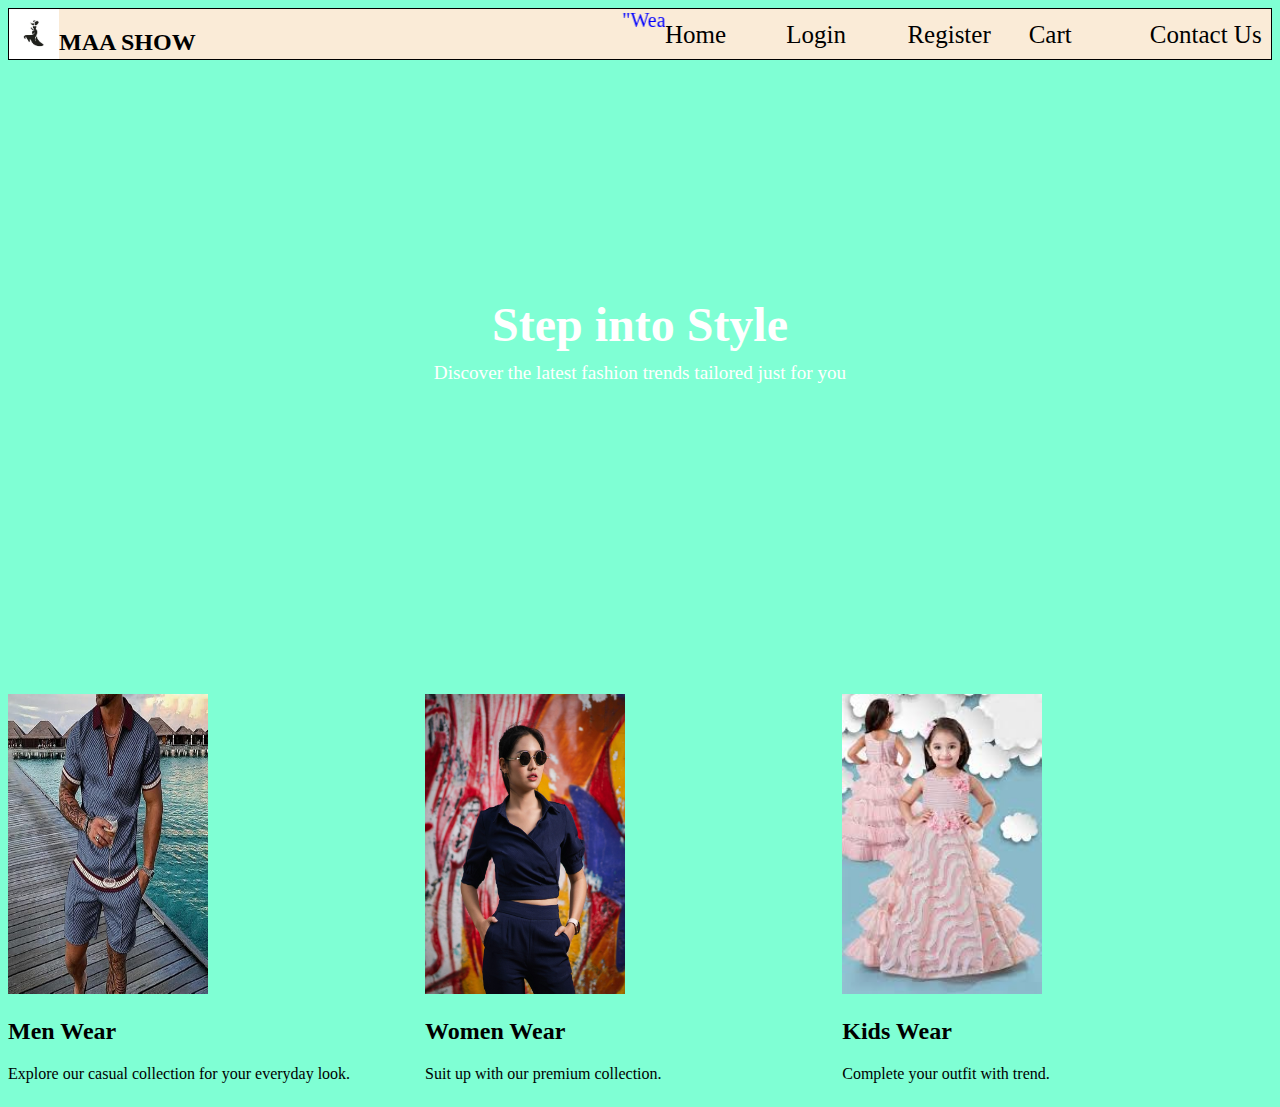
<file: index.html>
<!DOCTYPE html>
<html lang="en">
<head>
    <meta charset="UTF-8">
    <meta name="viewport" content="width=device-width, initial-scale=1.0">
    <title>Home</title>
    <link rel="stylesheet" href="hmp.css">
</head>
<body style="background-color: aquamarine;">
    <div class="outbox">
        <div id="in1">
            <img src="fashion logo.jpg" alt="" height="50px">
            
        </div>
        <div id="in2">
            <h2>MAA SHOW</h2>
            
        </div>
        <div id="in4">
        <marquee behavior="scroll" direction="left">"Wear your style, your way"......</marquee>
        </div>
        <div id="in3">
            <a href="index.html" ><sub>Home</sub></a>
        </div>
        <div id="in3">
            <a href="login.html" ><sub>Login</sub></a>
        </div>
        <div id="in3">
            <a href="registration.html" ><sub>Register</sub></a>
        </div>
        <div id="in3">
            <a href="cart.html"><sub>Cart</sub></a>
        </div>
        <div id="in3">
            <a href="contactus.html" ><sub>Contact Us</sub></a>
        </div>

    </div>
    <section class="hero">
        <div>
            <h1>Step into Style</h1>
            <p>Discover the latest fashion trends tailored just for you</p>
        </div>
    </section>
    <br><br><br>

    
    <section class="sections">
        <div class="section">
            <img src="Men.jpg" height="300px" width="200px">
            <h2>Men Wear</h2>
            <p>Explore our casual collection for your everyday look.</p>
        </div>
        <div class="section">
            <img src="women.jpg" height="300px" width="200px">
            <h2>Women Wear</h2>
            <p>Suit up with our premium collection.</p>
        </div>
        <div class="section">
            <img src="child.jpg" height="300px" width="200px">
            <h2>Kids Wear</h2>
            <p>Complete your outfit with trend.</p>
        </div>
    </section>
    
</body>
</html>
</file>
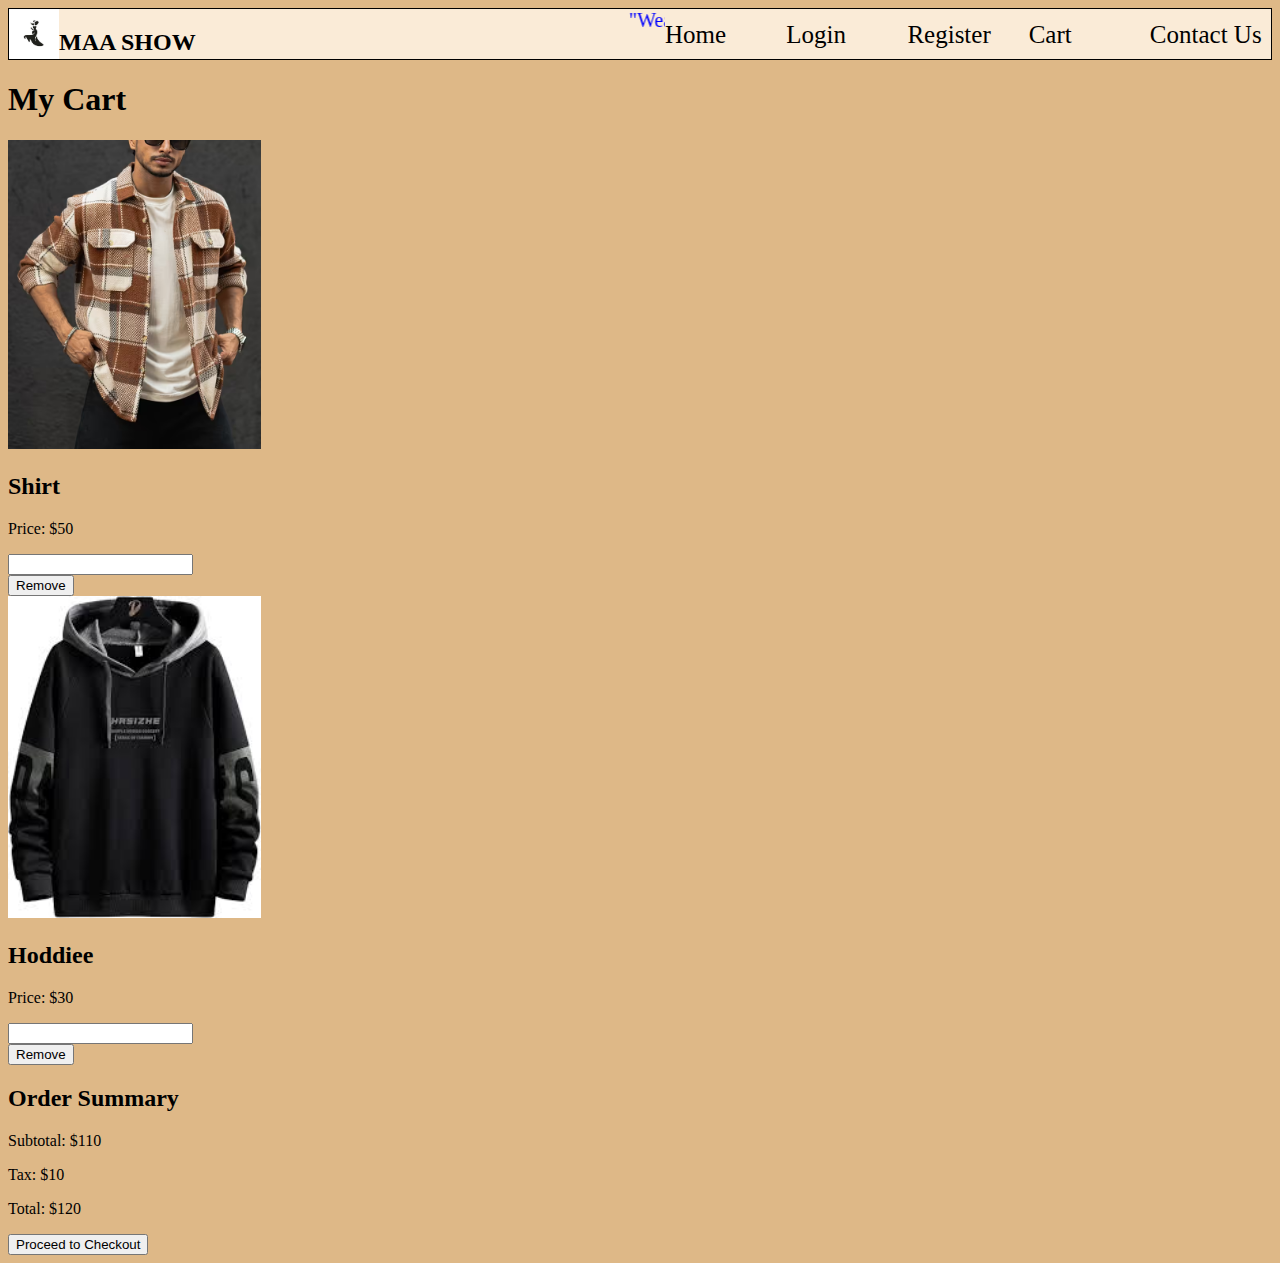
<file: cart.html>
<!DOCTYPE html>
<html lang="en">
<head>
    <meta charset="UTF-8">
    <meta name="viewport" content="width=device-width, initial-scale=1.0">
    <title>Shopping Cart</title>
    <link rel="stylesheet" href="hmp.css">
   </head>
<body style="background-color: burlywood">

    <div class="outbox">
        <div id="in1">
            <img src="fashion logo.jpg" alt="" height="50px">
            
        </div>
        <div id="in2">
            <h2>MAA SHOW</h2>
            
        </div>
        <div id="in4">
        <marquee behavior="scroll" direction="left">"Wear your style, your way"......</marquee>
        </div>
        <div id="in3">
            <a href="index.html" ><sub>Home</sub></a>
        </div>
        <div id="in3">
            <a href="login.html" ><sub>Login</sub></a>
        </div>
        <div id="in3">
            <a href="registration.html" ><sub>Register</sub></a>
        </div>
        <div id="in3">
            <a href="cart.html"><sub>Cart</sub></a>
        </div>
        <div id="in3">
            <a href="contactus.html" ><sub>Contact Us</sub></a>
        </div>

    </div>



    <header>
        <h1>My Cart</h1>
    </header>
    <main>
        <section>
            <div>
                <img src="shirt.jpg" width="20%" height="25%">
                <div>
                    <h2>Shirt </h2>
                    <p>Price: $50</p>
                    <input type="number" >
                </div>
                <button >Remove</button>
            </div>
            <div>
                <img src="hoodie.jpg" width="20%" height="25%">
                <div>
                    <h2>Hoddiee</h2>
                    <p>Price: $30</p>
                    <input type="number">
                </div>
                <button>Remove</button>
            </div>
        </section>
        <aside>
            <h2>Order Summary</h2>
            <p>Subtotal: $110</p>
            <p>Tax: $10</p>
            <p>Total: $120</p>
            <button>Proceed to Checkout</button>
        </aside>
    </main>
    
</body>
</html>
</file>
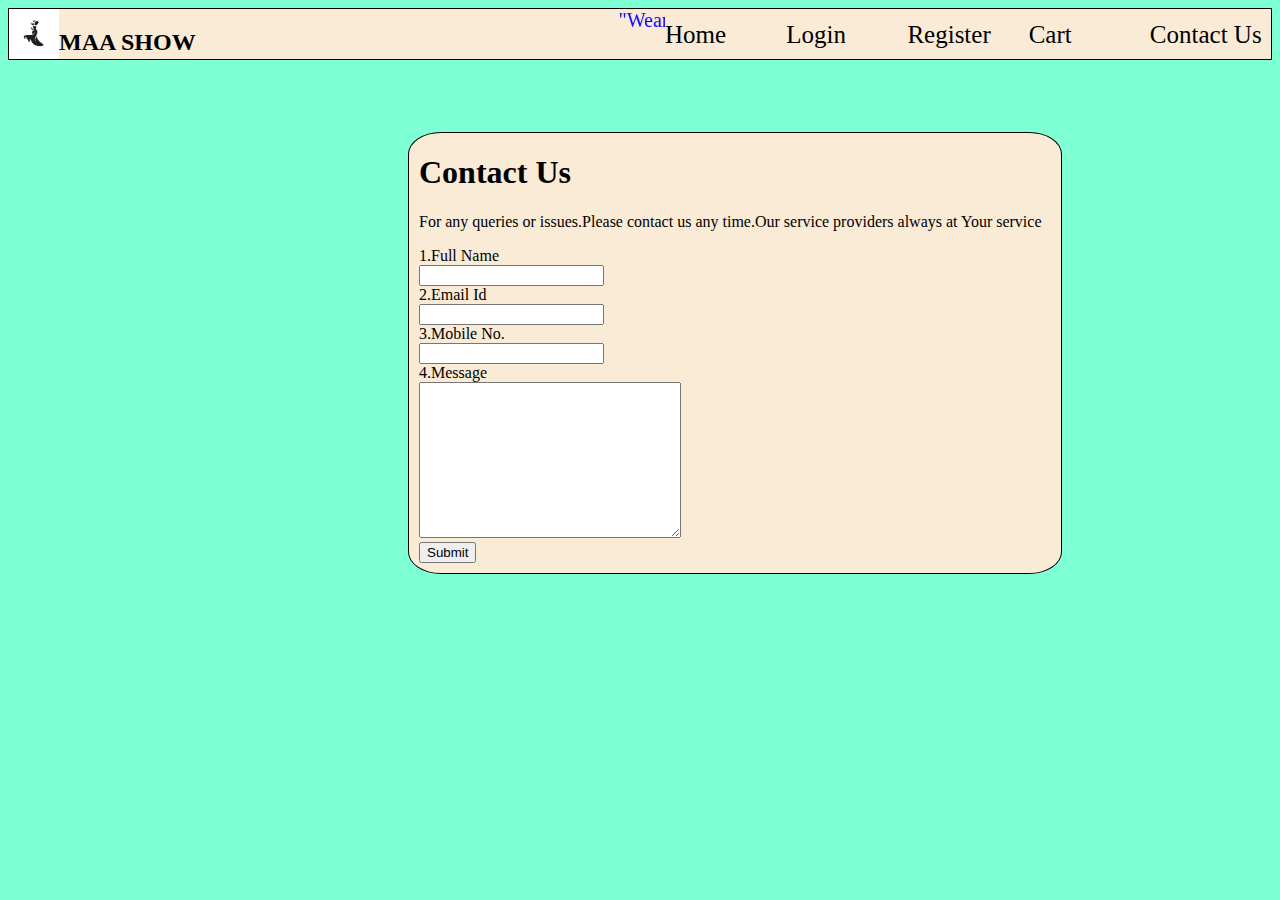
<file: contactus.html>
<!DOCTYPE html>
<html lang="en">
<head>
    <meta charset="UTF-8">
    <meta name="viewport" content="width=device-width, initial-scale=1.0">
    <title>Contact Us</title>
    <link rel="stylesheet" href="hmp.css">
</head>
<body style="background-color: aquamarine;">
    <div class="outbox">
        <div id="in1">
            <img src="fashion logo.jpg" alt="" height="50px">
            
        </div>
        <div id="in2">
            <h2>MAA SHOW</h2>
            
        </div>
        <div id="in4">
        <marquee behavior="scroll" direction="left">"Wear your style, your way"......</marquee>
        </div>
        <div id="in3">
            <a href="index.html" ><sub>Home</sub></a>
        </div>
        <div id="in3">
            <a href="login.html" ><sub>Login</sub></a>
        </div>
        <div id="in3">
            <a href="registration.html" ><sub>Register</sub></a>
        </div>
        <div id="in3">
            <a href="cart.html"><sub>Cart</sub></a>
        </div>
        <div id="in3">
            <a href="contactus.html" ><sub>Contact Us</sub></a>
        </div>

    </div>
   <div><br><br><br><br>
    <form action="">
        <h1>Contact Us</h1>
        <p>For any queries or issues.Please contact us any time.Our service providers always at Your service</p>
    <label for="">1.Full Name</label>
    <br>
    <input type="text"><br>
    <label for="">2.Email Id</label><br>
    <input type="email"><br>
    <label for="">3.Mobile No.</label><br>
    <input type="tel"><br>
    <label for="">4.Message</label><br>
    <textarea name="" id="" cols="30" rows="10"></textarea>
    <br>
    <button>Submit</button>
    </form>
   </div>
    <br><br><br>
</file>
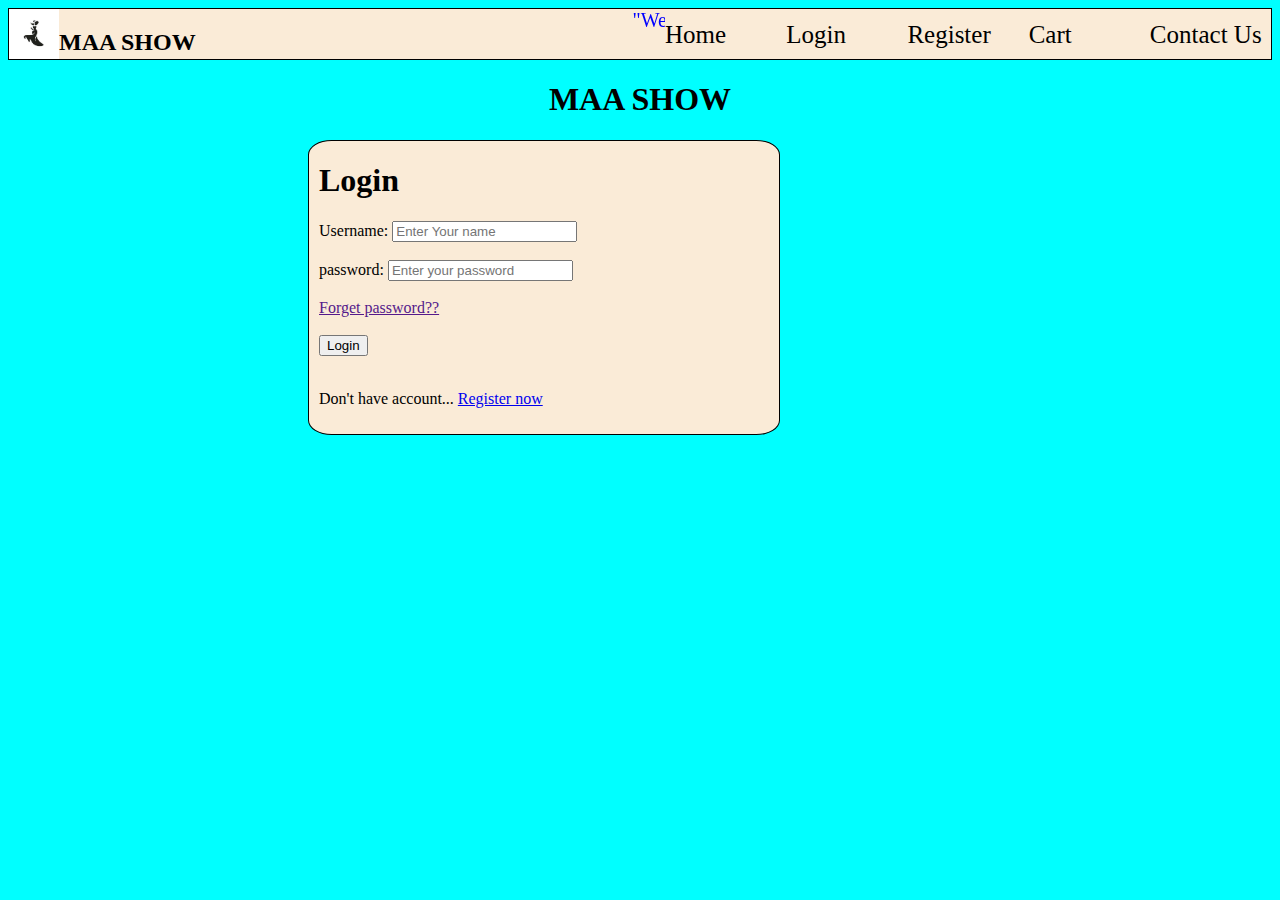
<file: login.html>
<!DOCTYPE html>
<html lang="en">
<head>
    <meta charset="UTF-8">
    <meta name="viewport" content="width=device-width, initial-scale=1.0">
    <title>Login</title>
    <link rel="stylesheet" href="login.css">
</head>
<body style="background-color: aqua;">
    

    <div class="outbox">
        <div id="in1">
            <img src="fashion logo.jpg" alt="" height="50px">
            
        </div>
        <div id="in2">
            <h2>MAA SHOW</h2>
            
        </div>
        <div id="in4">
        <marquee behavior="scroll" direction="left">"Wear your style, your way"......</marquee>
        </div>
        <div id="in3">
            <a href="index.html" id="ag"><sub>Home</sub></a>
        </div>
        <div id="in3">
            <a href="login.html" id="ag" ><sub>Login</sub></a>
        </div>
        <div id="in3">
            <a href="registration.html" id="ag"  ><sub>Register</sub></a>
        </div>
        <div id="in3">
            <a href="cart.html" id="ag" ><sub>Cart</sub></a>
        </div>
        <div id="in3">
            <a href="contactus.html" id="ag"  ><sub>Contact Us </sub></a>
        </div>

    </div>



    <h1 style="text-align: center;">MAA SHOW</h1>
    <form action="">
    <h1>Login</h1>
    <label for="">Username:</label>
    <input type="text" placeholder="Enter Your name"><br><br>
    <label for="">password:</label>
    <input type="password" placeholder="Enter your password"><br><br>
    <a href="">Forget password??</a><br><br>
    <button>Login</button><br><br>
    <p>Don't have account... <a href="registration.html">Register now</a></p>
</form>
   
</body>
</html>
</file>
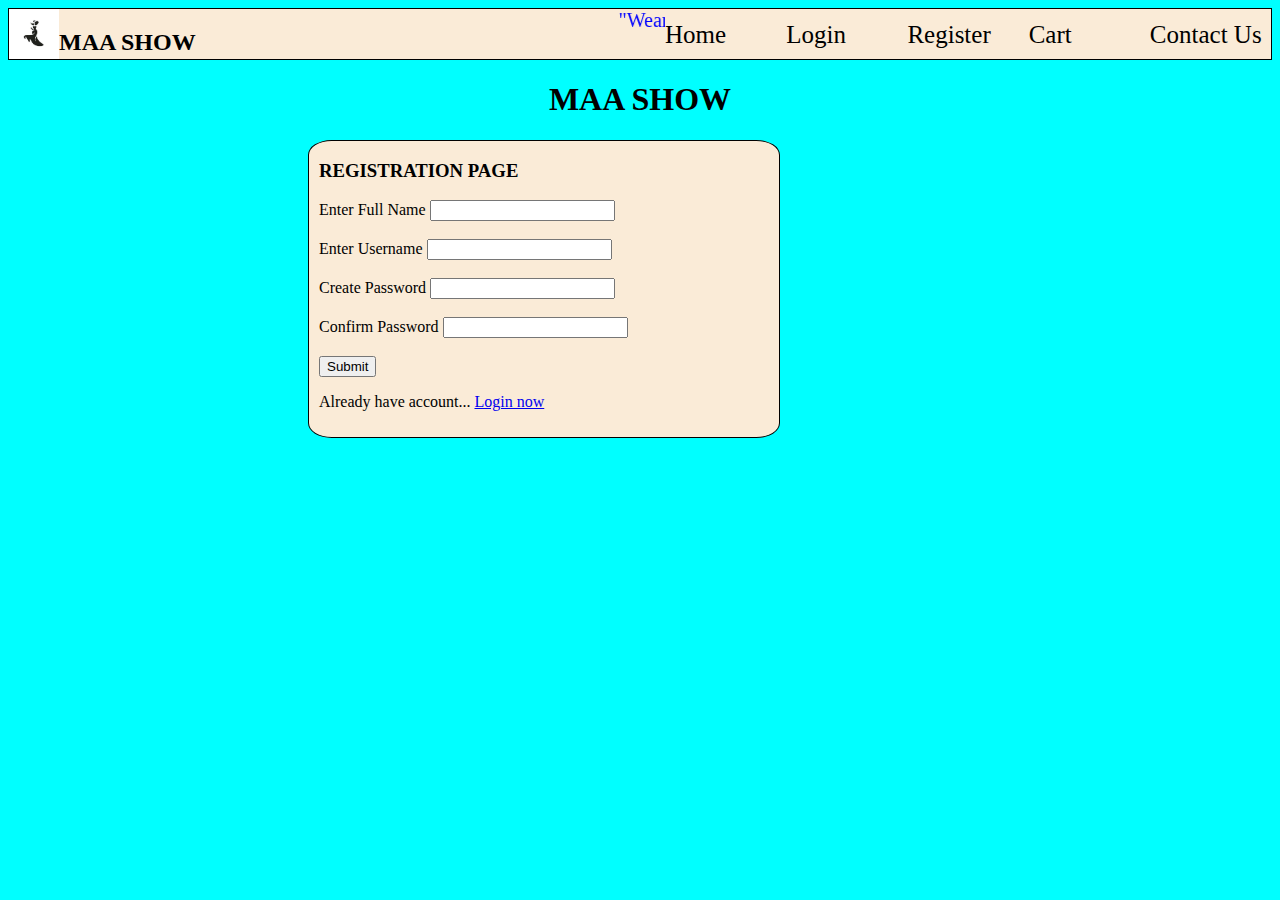
<file: registration.html>
<!DOCTYPE html>
<html lang="en">
<head>
    <meta charset="UTF-8">
    <meta name="viewport" content="width=device-width, initial-scale=1.0">
    <title>Register</title>
    <link rel="stylesheet" href="registraion.css">
</head>
<body style="background-color: aqua;">

    <div class="outbox">
        <div id="in1">
            <img src="fashion logo.jpg" alt="" height="50px">
            
        </div>
        <div id="in2">
            <h2>MAA SHOW</h2>
            
        </div>
        <div id="in4">
        <marquee behavior="scroll" direction="left">"Wear your style, your way"......</marquee>
        </div>
        <div id="in3">
            <a href="index.html" id="ag" ><sub>Home</sub></a>
        </div>
        <div id="in3">
            <a href="login.html" id="ag" ><sub>Login</sub></a>
        </div>
        <div id="in3">
            <a href="registration.html" id="ag"  ><sub>Register</sub></a>
        </div>
        <div id="in3">
            <a href="cart.html" id="ag" ><sub>Cart</sub></a>
        </div>
        <div id="in3">
            <a href="contactus.html" id="ag"  ><sub>Contact Us </sub></a>
        </div>

    </div>



    <h1 style="text-align: center;">MAA SHOW</h1>
   
    <form action="">
        <h3>REGISTRATION PAGE</h3>
        <label for="">Enter Full Name</label>
        <input type="text">
        <br><br>
        <label for="">Enter Username</label>
        <input type="text">
        <br><br>
        <label for="">Create Password</label>
        <input type="password">
        <br><br>
        <label for="">Confirm Password</label>
        <input type="password">
        <br><br>
        <button>Submit</button>
        <p>Already have account... <a href="login.html">Login now</a></p>
       
        

    </form>
</body>
</html>
</file>
<file: hmp.css>
.outbox{
    border: solid 1px;
    height: 50px;
    display: flex;
    background-color: antiquewhite;
}
#in1,#in2,#in3,#in4{
    border: solid 0px;
    display: flex;
}
#in2{
    width: 20%;
}
#in3{
    color: black;
    width: 10%;
}
#in4{
    width: 30%;
    color: blue;
    font-size: 20px;
}
a{
    font-size: 30px;
    color: black;
    text-decoration: none;

}




.hero {
    background-image: url(https://www.icf.edu.in/blog/wp-content/uploads/2023/11/Fashion-Designing-Where-Artistry-Meets-the-Runway.png);
    background-size: cover;
    background-position: center;
    height: 60vh;
    display: flex;
    align-items: center;
    justify-content: center;
    color: #fff;
    text-align: center;
    padding: 20px;
}
.hero h1 {
    font-size: 3rem;
    margin: 0;
}
.hero p {
    font-size: 1.2rem;
    margin-top: 10px;
}


.sections{
    border: solid px;
    display: flex;
}


.section{
    width: 33%;
}
form{
    border: solid 1px;
    width: 50%;
    margin-left: 400px;
    padding-left: 10px;
    padding-right: 10px;
    padding-bottom: 10px;
    background-color: antiquewhite;
    border-radius: 5%;
}
</file>
<file: login.css>
form{
    border: solid 1px;
    width: 450px;
    margin-left: 300px;
    padding-left: 10px;
    padding-right: 10px;
    padding-bottom: 10px;
    background-color: antiquewhite;
    border-radius: 5%;
}



.outbox{
    border: solid 1px;
    height: 50px;
    display: flex;
    background-color: antiquewhite;
}
#in1,#in2,#in3,#in4{
    border: solid 0px;
    display: flex;
}
#in2{
    width: 20%;
}
#in3{
    color: black;
    width: 10%;
}
#in4{
    width: 30%;
    color: blue;
    font-size: 20px;
}
#ag{
    font-size: 30px;
    color: black;
    text-decoration: none;

}
</file>
<file: registraion.css>
form{
    border: solid 1px;
    width: 450px;
    margin-left: 300px;
    padding-left: 10px;
    padding-right: 10px;
    padding-bottom: 10px;
    background-color: antiquewhite;
    border-radius: 5%;
}


.outbox{
    border: solid 1px;
    height: 50px;
    display: flex;
    background-color: antiquewhite;
}
#in1,#in2,#in3,#in4{
    border: solid 0px;
    display: flex;
}
#in2{
    width: 20%;
}
#in3{
    color: black;
    width: 10%;
}
#in4{
    width: 30%;
    color: blue;
    font-size: 20px;
}
#ag{
    font-size: 30px;
    color: black;
    text-decoration: none;

}
</file>
